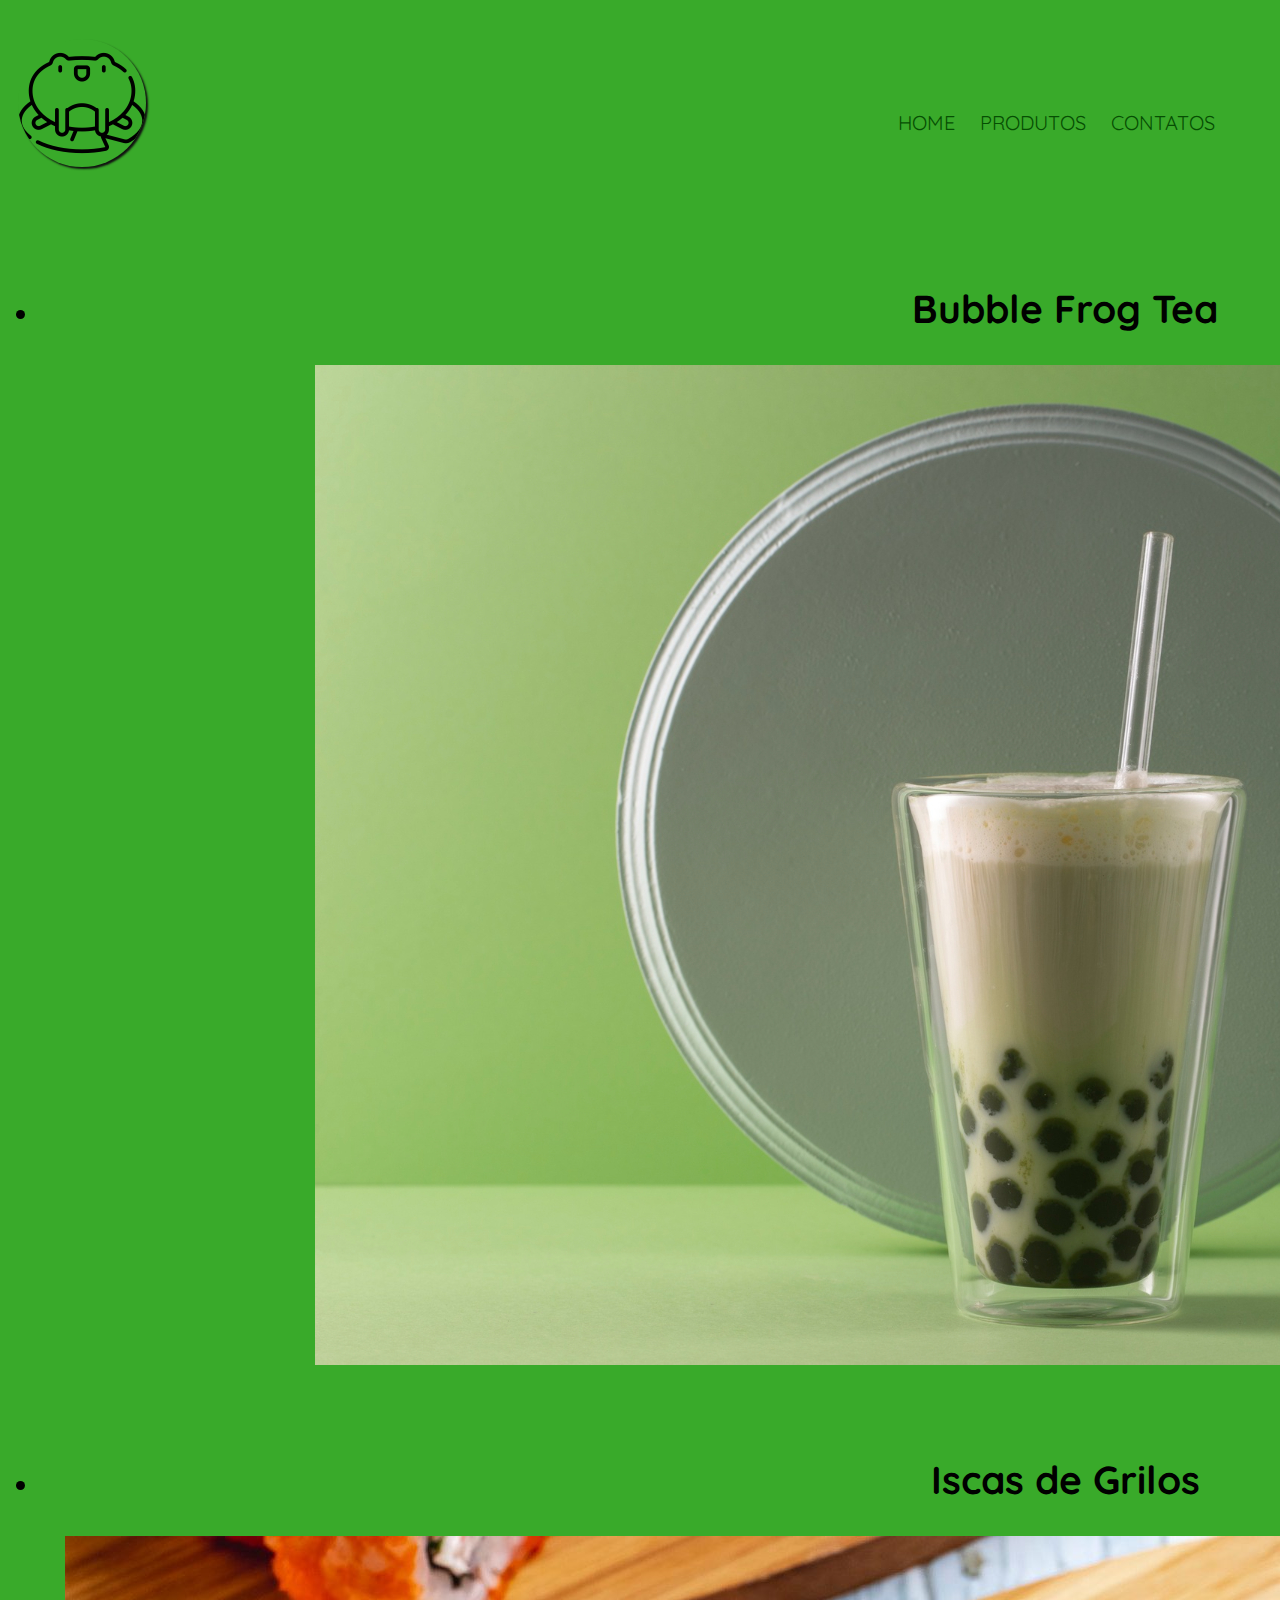
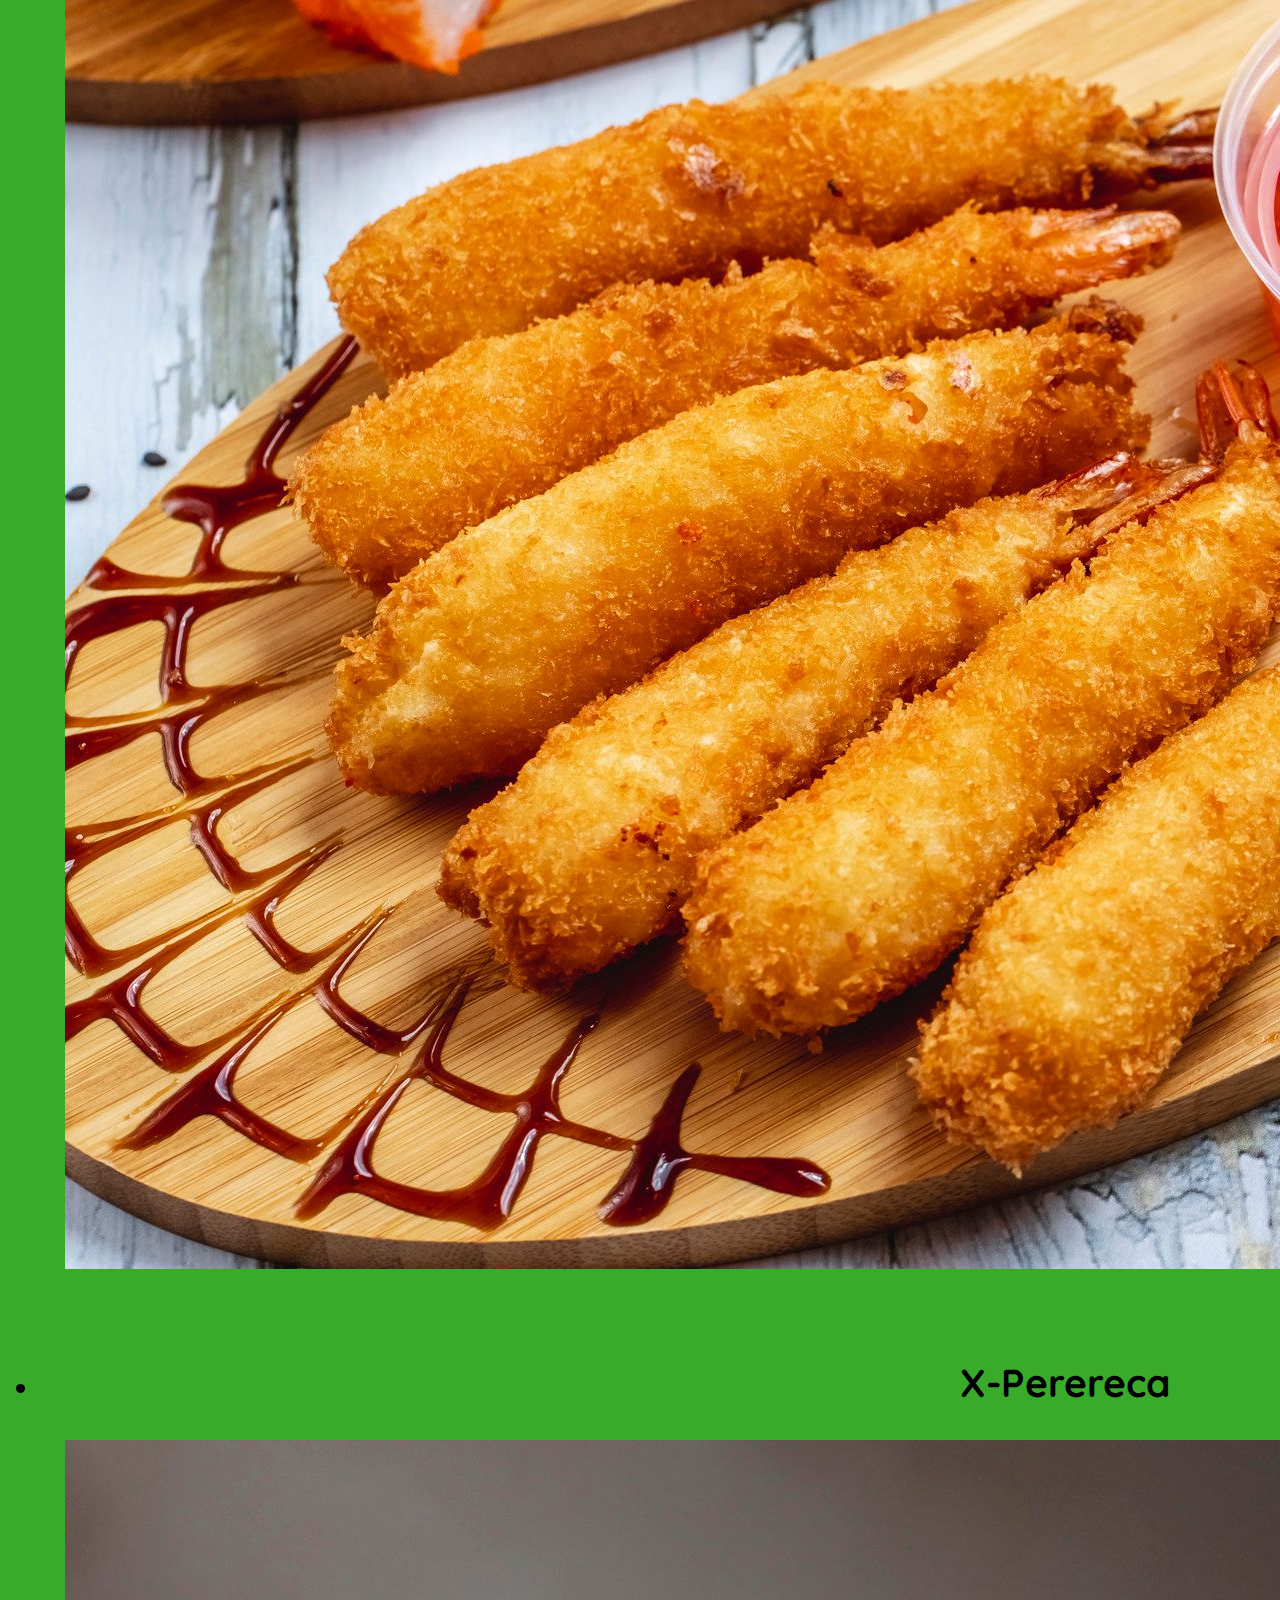
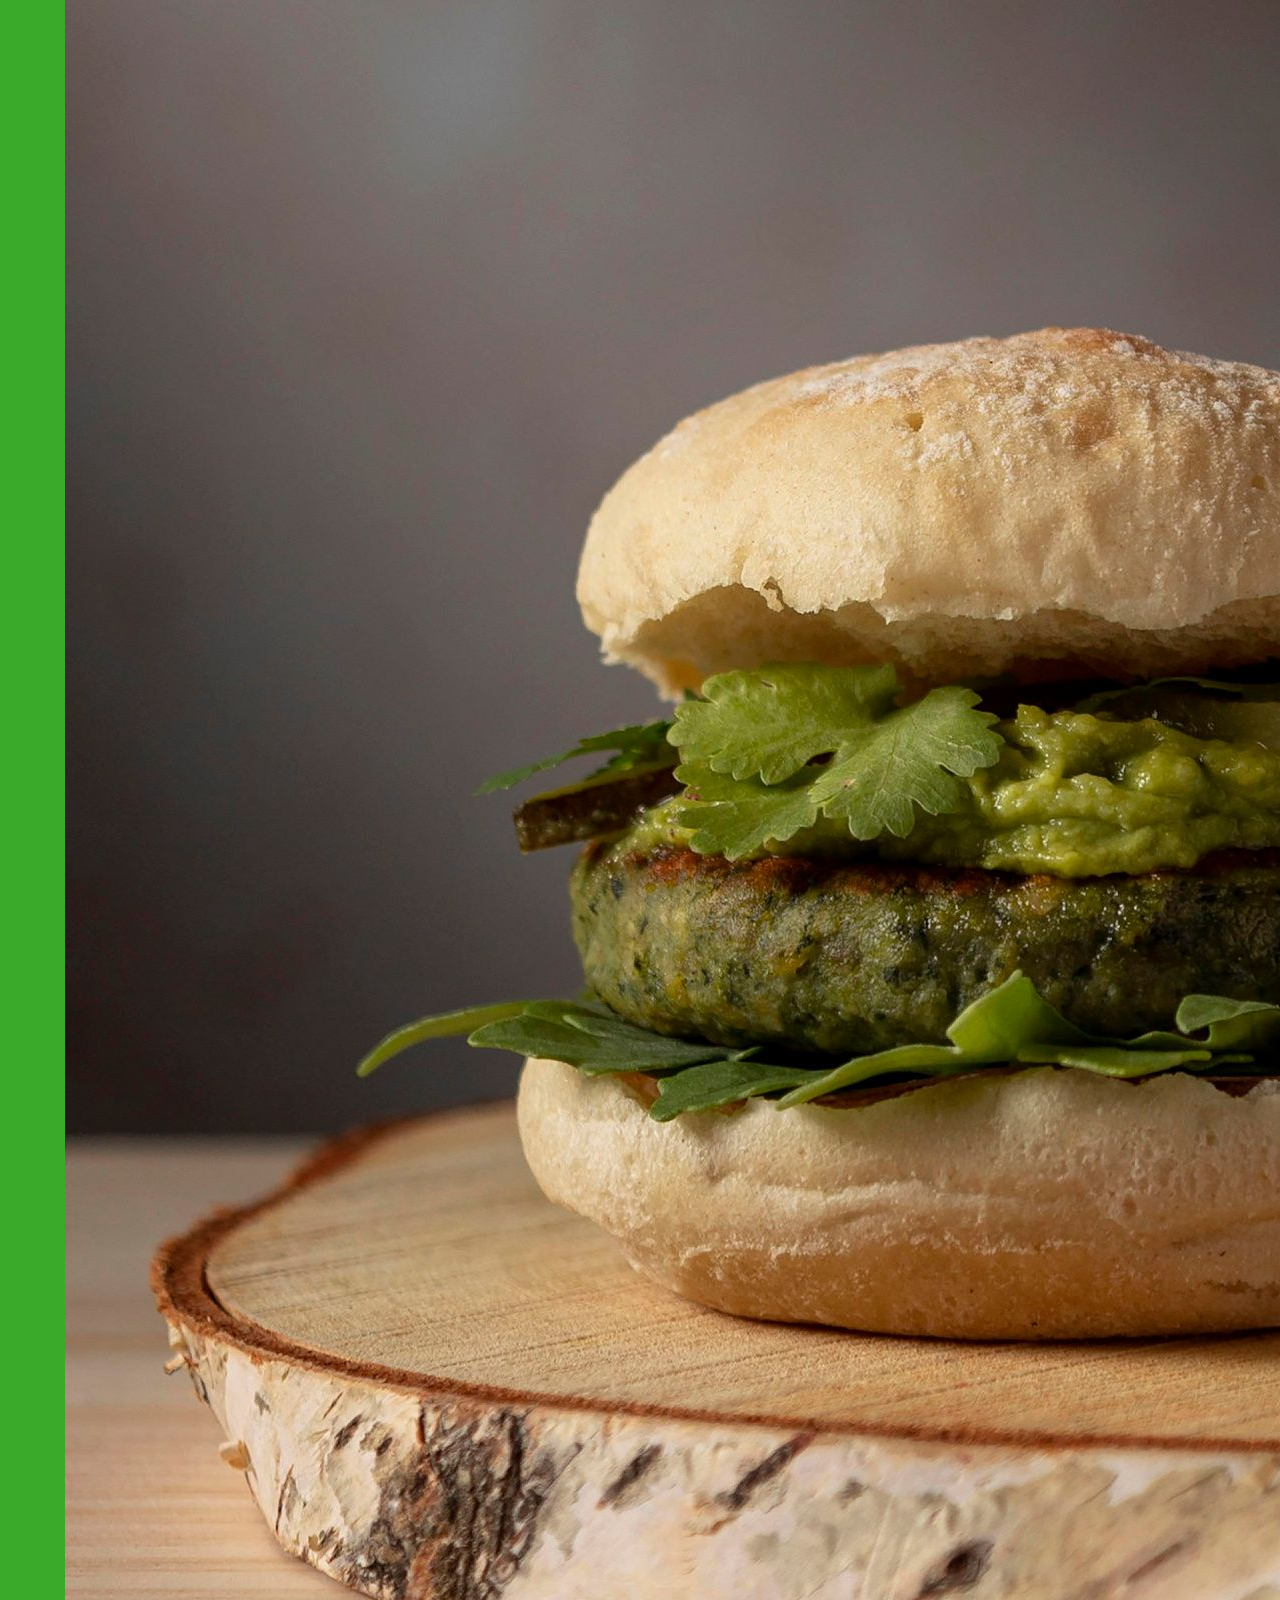
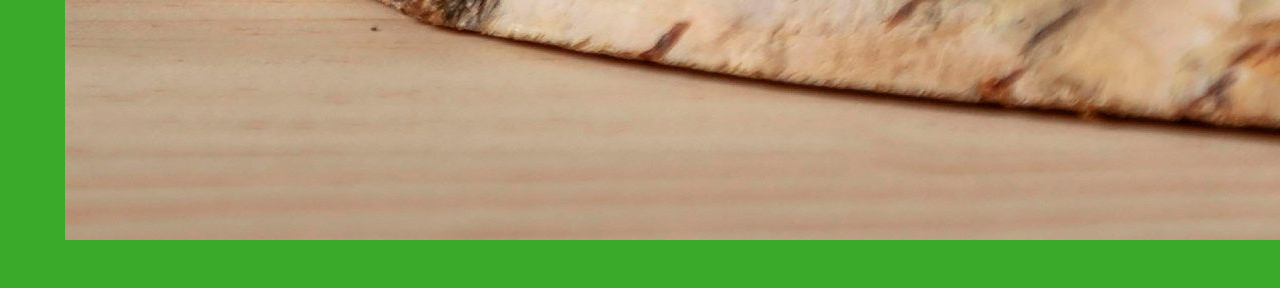
<file: Produtos.html>
<!DOCTYPE html>
<html lang="pt-BR">
<head>
    <meta charset="UTF-8">
    <meta http-equiv="X-UA-Compatible" content="IE=edge">
    <meta name="viewport" content="width=device-width, initial-scale=1.0">
    <title>Produtos - Sapa's Burger</title>
    <link rel="stylesheet" type="text/css" href="style.css">
</head>
<body>
<header>
    <div class="caixa">
        <h3><img class="imagem-logo" src="logo.jpg"></h3>
        <nav class="cabecalho">
            <a href="Index.html"> Home </a>
            <a href="Produtos.html"> Produtos </a>
            <a href="Contatos.html"> Contatos </a>
          </nav>
       </div>
    </header>
  <main>
    <ul>
        <li>
            <h2> Bubble Frog Tea </h2>
            <img class="imagem-produtos" src="produtos01.jpg">


        </li>
        <li>
            <h2> Iscas de Grilos </h2>
            <img class="imagem-produtos" src="produtos02.jpg">


        </li>
        <li>
            <h2> X-Perereca </h2>
            <img class="imagem-produtos" src="produtos03.jpg">


        </li>


    </ul>
  </main>
</body>
</html>
</file>
<file: style.css>
@import url('https://fonts.googleapis.com/css2?family=Quicksand&display=swap');
body {
    font-family: 'Quicksand', sans-serif;
    text-align: center;
    background: rgb(57, 170, 42);
    margin: 0%; 
}
header {
    padding: 20px 0;
}
.caixa {
    display: inline;
    position: relative;
    width: 800px;
    margin: 0 auto;
}
h3 {
    text-align: left;
}
.imagem-logo {
    width: 10%;
    margin-left: 18px;
    border-radius: 90px;
    box-shadow: 2px 2px 2px #111111;
}
nav {
    position: absolute;
    top: 90px;
    right: 65px;
}
nav a {
    font-size: 20px;
    padding-left: 20px;
    color: #064e03;
    text-decoration: none;
    text-transform: uppercase;
}
nav a:hover{
    font-size: 25px;
    font-weight: bold;
    text-shadow: 2px 3px 5px rgb(0, 0, 0);
    color: #0e790a;
    transition: 0.5s;

}
.capa {
    width: 100%;
}
.beneficios {
text-align: left;
background-color: rgb(5, 54, 8);
}
ul {
display: inline-block;
vertical-align: top;
margin-right: 50px;
}
li {
padding: 25px;
font-size: 26px;
}
.foto-beneficios{
    width: 40%;
}
</file>
